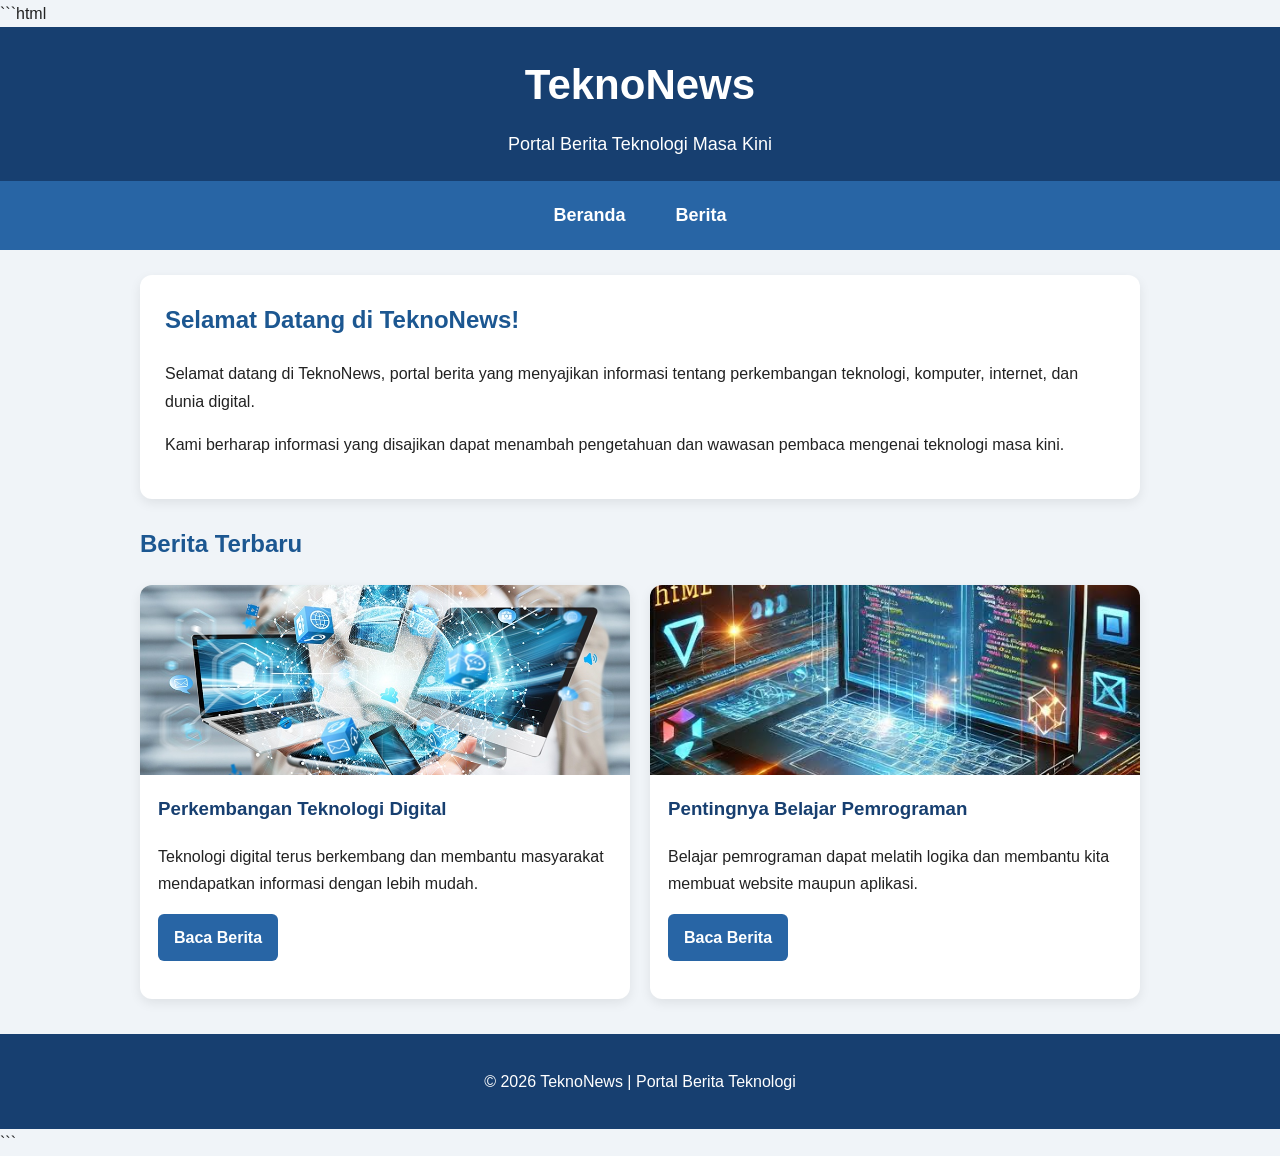
<file: index.html>
```html
<!DOCTYPE html>
<html lang="id">
<head>
    <meta charset="UTF-8">
    <meta name="viewport" content="width=device-width, initial-scale=1.0">
    <title>TeknoNews - Portal Berita Teknologi</title>
    <link rel="stylesheet" href="style.css">
</head>
<body>

    <header>
        <h1>TeknoNews</h1>
        <p>Portal Berita Teknologi Masa Kini</p>
    </header>

    <nav>
        <a href="indexUTS.html">Beranda</a>
        <a href="berita.html">Berita</a>
    </nav>

    <main>
        <section class="panel">
            <h2>Selamat Datang di TeknoNews!</h2>
            <p>
                Selamat datang di TeknoNews, portal berita yang menyajikan
                informasi tentang perkembangan teknologi, komputer,
                internet, dan dunia digital.
            </p>
            <p>
                Kami berharap informasi yang disajikan dapat menambah
                pengetahuan dan wawasan pembaca mengenai teknologi masa kini.
            </p>
        </section>

        <section>
            <h2>Berita Terbaru</h2>

            <div class="daftar-berita">
                <article class="kartu-berita">
                    <img src="gambar teknologi.jpg"
                         alt="Ilustrasi teknologi digital"
                         class="gambar-berita">

                    <div class="isi-kartu">
                        <h3>Perkembangan Teknologi Digital</h3>
                        <p>
                            Teknologi digital terus berkembang dan membantu
                            masyarakat mendapatkan informasi dengan lebih mudah.
                        </p>
                        <a href="berita.html" class="tombol">Baca Berita</a>
                    </div>
                </article>

                <article class="kartu-berita">
                    <img src="gambar codingan.jpg"
                         alt="Ilustrasi pemrograman komputer"
                         class="gambar-berita">

                    <div class="isi-kartu">
                        <h3>Pentingnya Belajar Pemrograman</h3>
                        <p>
                            Belajar pemrograman dapat melatih logika dan
                            membantu kita membuat website maupun aplikasi.
                        </p>
                        <a href="berita.html" class="tombol">Baca Berita</a>
                    </div>
                </article>
            </div>
        </section>
    </main>

    <footer>
        <p>&copy; 2026 TeknoNews | Portal Berita Teknologi</p>
    </footer>

</body>
</html>
```
</file>
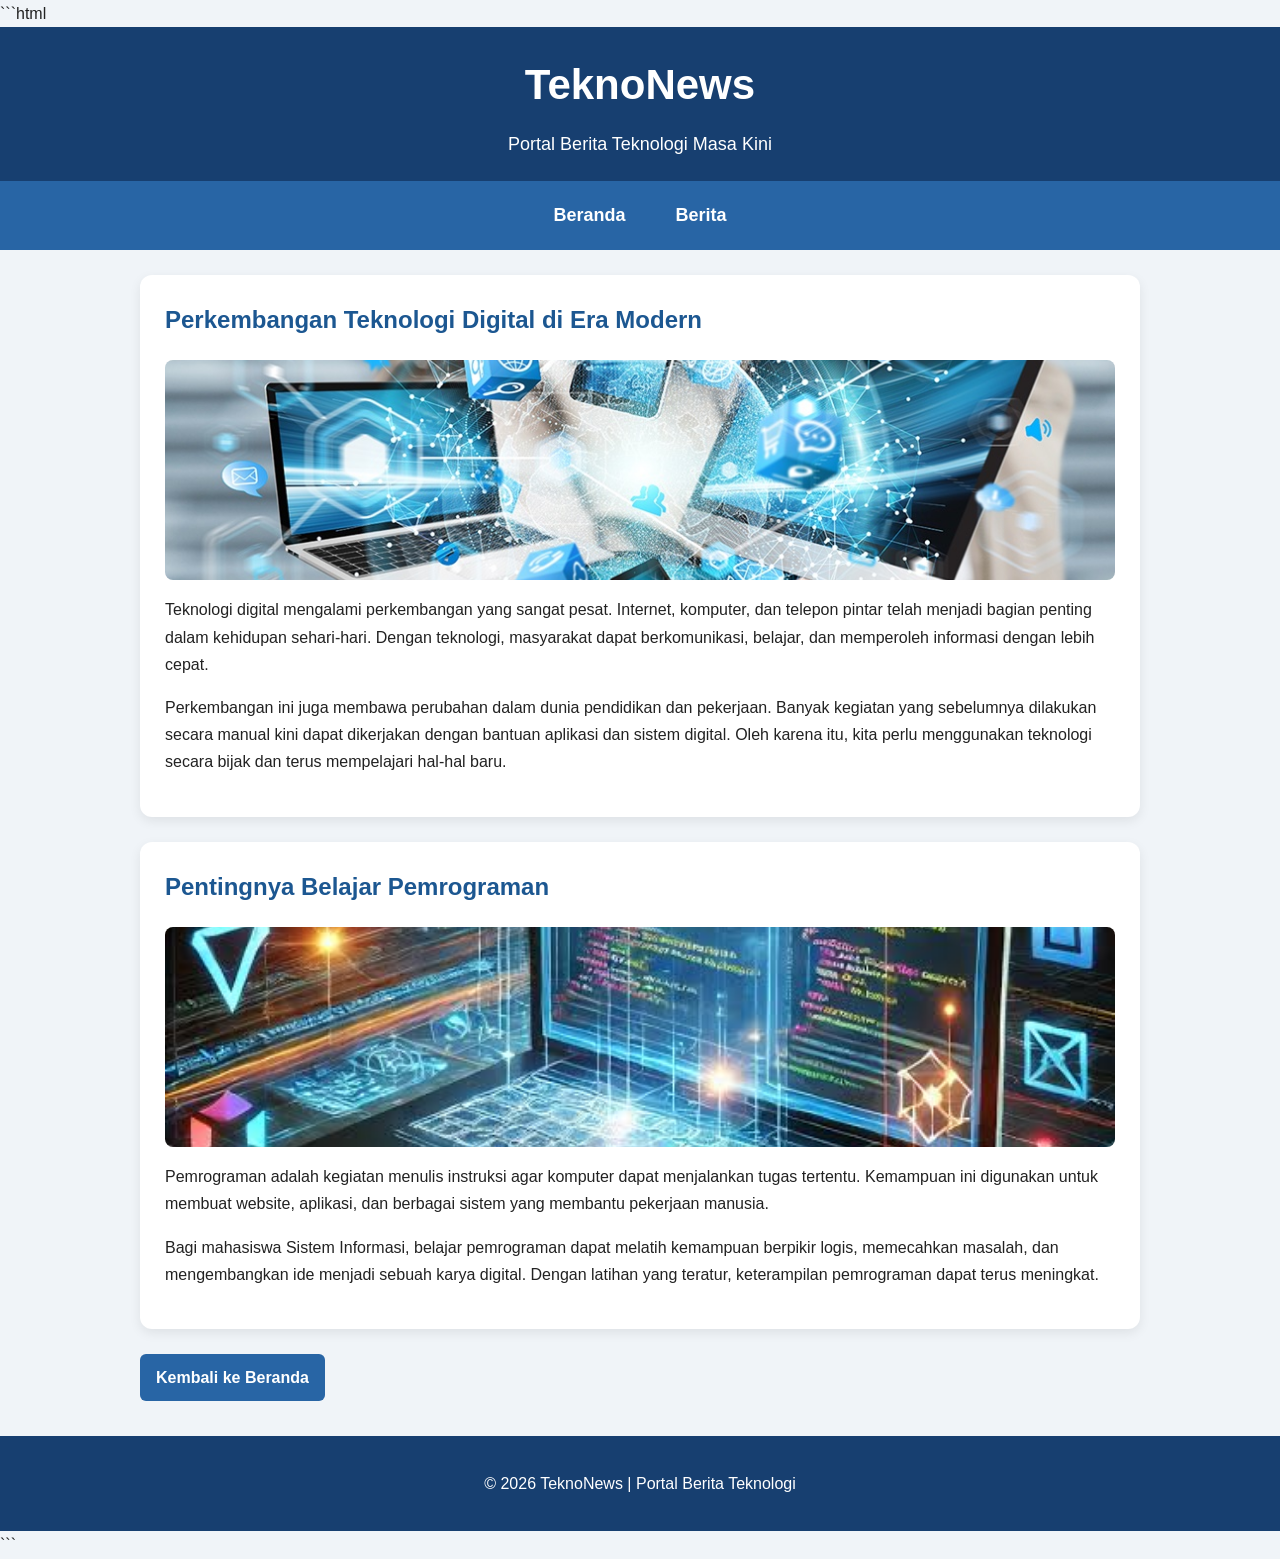
<file: berita.html>
```html
<!DOCTYPE html>
<html lang="id">
<head>
    <meta charset="UTF-8">
    <meta name="viewport" content="width=device-width, initial-scale=1.0">
    <title>Berita Teknologi - TeknoNews</title>
    <link rel="stylesheet" href="style.css">
</head>
<body>

    <header>
        <h1>TeknoNews</h1>
        <p>Portal Berita Teknologi Masa Kini</p>
    </header>

    <nav>
        <a href="indexUTS.html">Beranda</a>
        <a href="berita.html">Berita</a>
    </nav>

    <main>
        <article class="panel">
            <h2>Perkembangan Teknologi Digital di Era Modern</h2>

            <img src="gambar teknologi.jpg"
                 alt="Ilustrasi perkembangan teknologi"
                 class="gambar-berita">

            <p>
                Teknologi digital mengalami perkembangan yang sangat pesat.
                Internet, komputer, dan telepon pintar telah menjadi bagian
                penting dalam kehidupan sehari-hari. Dengan teknologi,
                masyarakat dapat berkomunikasi, belajar, dan memperoleh
                informasi dengan lebih cepat.
            </p>

            <p>
                Perkembangan ini juga membawa perubahan dalam dunia pendidikan
                dan pekerjaan. Banyak kegiatan yang sebelumnya dilakukan
                secara manual kini dapat dikerjakan dengan bantuan aplikasi
                dan sistem digital. Oleh karena itu, kita perlu menggunakan
                teknologi secara bijak dan terus mempelajari hal-hal baru.
            </p>
        </article>

        <article class="panel">
            <h2>Pentingnya Belajar Pemrograman</h2>

            <img src="gambar codingan.jpg"
                 alt="Ilustrasi kegiatan pemrograman"
                 class="gambar-berita">

            <p>
                Pemrograman adalah kegiatan menulis instruksi agar komputer
                dapat menjalankan tugas tertentu. Kemampuan ini digunakan
                untuk membuat website, aplikasi, dan berbagai sistem yang
                membantu pekerjaan manusia.
            </p>

            <p>
                Bagi mahasiswa Sistem Informasi, belajar pemrograman dapat
                melatih kemampuan berpikir logis, memecahkan masalah, dan
                mengembangkan ide menjadi sebuah karya digital. Dengan
                latihan yang teratur, keterampilan pemrograman dapat terus
                meningkat.
            </p>
        </article>

        <a href="indexUTS.html" class="tombol">Kembali ke Beranda</a>
    </main>

    <footer>
        <p>&copy; 2026 TeknoNews | Portal Berita Teknologi</p>
    </footer>

</body>
</html>
```
</file>
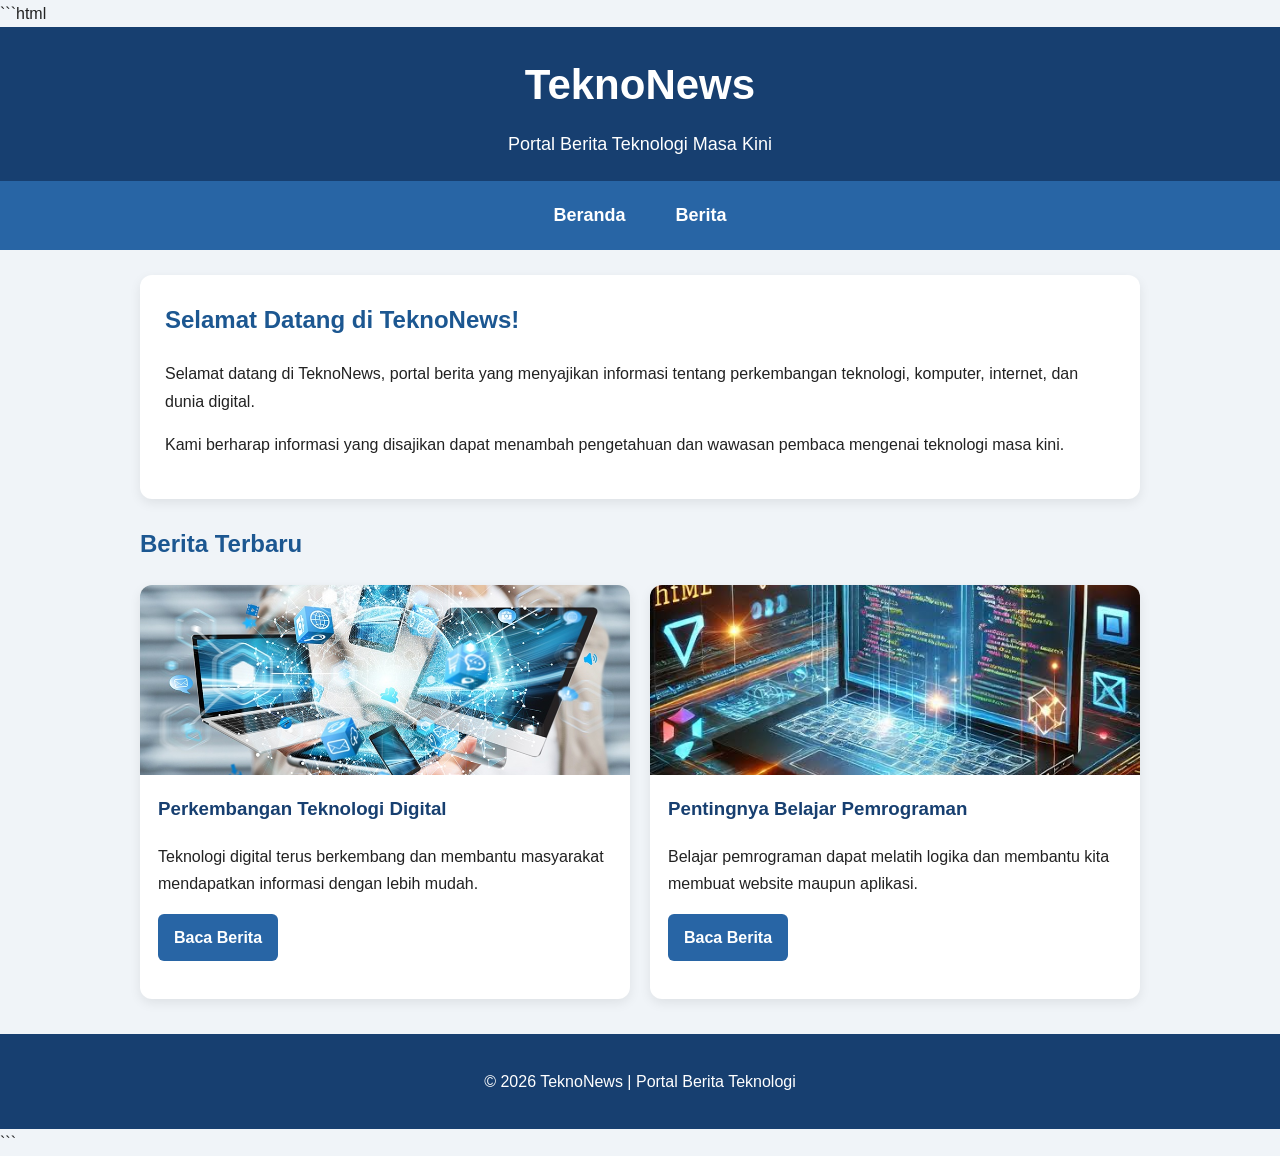
<file: indexUTS.html>
```html
<!DOCTYPE html>
<html lang="id">
<head>
    <meta charset="UTF-8">
    <meta name="viewport" content="width=device-width, initial-scale=1.0">
    <title>TeknoNews - Portal Berita Teknologi</title>
    <link rel="stylesheet" href="style.css">
</head>
<body>

    <header>
        <h1>TeknoNews</h1>
        <p>Portal Berita Teknologi Masa Kini</p>
    </header>

    <nav>
        <a href="indexUTS.html">Beranda</a>
        <a href="berita.html">Berita</a>
    </nav>

    <main>
        <section class="panel">
            <h2>Selamat Datang di TeknoNews!</h2>
            <p>
                Selamat datang di TeknoNews, portal berita yang menyajikan
                informasi tentang perkembangan teknologi, komputer,
                internet, dan dunia digital.
            </p>
            <p>
                Kami berharap informasi yang disajikan dapat menambah
                pengetahuan dan wawasan pembaca mengenai teknologi masa kini.
            </p>
        </section>

        <section>
            <h2>Berita Terbaru</h2>

            <div class="daftar-berita">
                <article class="kartu-berita">
                    <img src="gambar teknologi.jpg"
                         alt="Ilustrasi teknologi digital"
                         class="gambar-berita">

                    <div class="isi-kartu">
                        <h3>Perkembangan Teknologi Digital</h3>
                        <p>
                            Teknologi digital terus berkembang dan membantu
                            masyarakat mendapatkan informasi dengan lebih mudah.
                        </p>
                        <a href="berita.html" class="tombol">Baca Berita</a>
                    </div>
                </article>

                <article class="kartu-berita">
                    <img src="gambar codingan.jpg"
                         alt="Ilustrasi pemrograman komputer"
                         class="gambar-berita">

                    <div class="isi-kartu">
                        <h3>Pentingnya Belajar Pemrograman</h3>
                        <p>
                            Belajar pemrograman dapat melatih logika dan
                            membantu kita membuat website maupun aplikasi.
                        </p>
                        <a href="berita.html" class="tombol">Baca Berita</a>
                    </div>
                </article>
            </div>
        </section>
    </main>

    <footer>
        <p>&copy; 2026 TeknoNews | Portal Berita Teknologi</p>
    </footer>

</body>
</html>
```
</file>
<file: style.css>
```css
* {
    box-sizing: border-box;
}

body {
    margin: 0;
    font-family: Arial, sans-serif;
    background-color: #f0f4f8;
    color: #222;
    line-height: 1.7;
}

header {
    background-color: #173f70;
    color: white;
    text-align: center;
    padding: 22px 15px;
}

header h1 {
    margin: 0;
    font-size: 42px;
}

header p {
    margin: 8px 0 0;
    font-size: 18px;
}

nav {
    background-color: #2865a5;
    display: flex;
    justify-content: center;
    gap: 30px;
    padding: 14px;
    flex-wrap: wrap;
}

nav a {
    color: white;
    text-decoration: none;
    font-size: 18px;
    font-weight: bold;
    padding: 5px 10px;
    display: inline-block;
}

nav a:hover {
    background-color: #173f70;
    border-radius: 5px;
}

main {
    width: 90%;
    max-width: 1000px;
    margin: 25px auto;
}

.panel {
    background-color: white;
    padding: 25px;
    margin-bottom: 25px;
    border-radius: 12px;
    box-shadow: 0 4px 12px rgba(0, 0, 0, 0.08);
}

h2 {
    color: #1c5791;
    margin-top: 0;
}

.daftar-berita {
    display: grid;
    grid-template-columns: repeat(auto-fit, minmax(240px, 1fr));
    gap: 20px;
}

.kartu-berita {
    background-color: white;
    border-radius: 12px;
    overflow: hidden;
    box-shadow: 0 4px 12px rgba(0, 0, 0, 0.08);
    padding-bottom: 20px;
}

.gambar-berita {
    display: block;
    width: 100%;
    max-height: 360px;
    height: 220px;
    object-fit: cover;
    border-radius: 8px;
    margin: 15px 0;
}

.kartu-berita .gambar-berita {
    height: 190px;
    margin: 0;
    border-radius: 0;
}

.isi-kartu {
    padding: 18px;
}

.isi-kartu h3 {
    color: #173f70;
    margin-top: 0;
}

.tombol {
    display: inline-block;
    background-color: #2865a5;
    color: white;
    text-decoration: none;
    padding: 10px 16px;
    border-radius: 6px;
    font-weight: bold;
}

.tombol:hover {
    background-color: #173f70;
}

footer {
    background-color: #173f70;
    color: white;
    text-align: center;
    padding: 18px;
    margin-top: 35px;
}

@media (max-width: 600px) {
    header h1 {
        font-size: 32px;
    }

    nav {
        gap: 10px;
    }

    main {
        width: 94%;
    }

    .panel {
        padding: 18px;
    }
}
```
</file>
